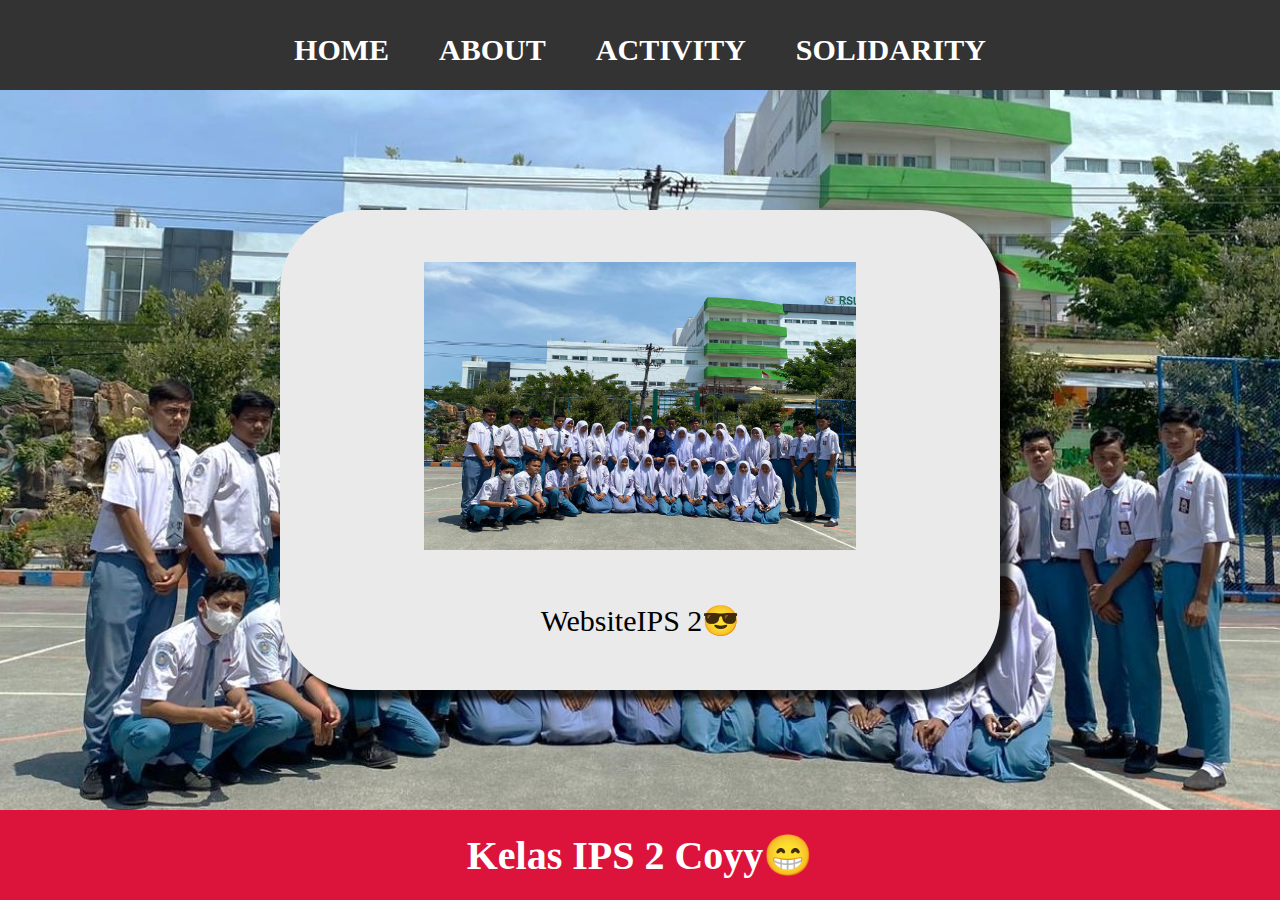
<file: index.html>
<!DOCTYPE html>
<html lang="en">
<head>
    <meta charset="UTF-8">
    <meta name="viewport" content="width=device-width, initial-scale=1.0">
    <title>sesi-1</title>
    <link rel="stylesheet" href="style.css" />
</head>
<body>
    <div class="container">
    <!-- navbar -->
     <div class="container-nav">
        <ul class="ul-nav">
            <li class="li-nav"><a href="#" class="a-nav">HOME</a></li>
            <li class="li-nav"><a href="about.html" class="a-nav">ABOUT</a></li>
            <li class="li-nav"><a href="activity.html" class="a-nav">ACTIVITY</a></li>
            <li class="li-nav"><a href="solidarity.html" class="a-nav">SOLIDARITY</a></li>
        </ul>       
     </div>
    <!-- navbar end -->
    <!-- content -->
     <div class="container-content">
        <a href="https://youtu.be/7f1_dq91uk8?si=u60fspal7BssaYn7" class="a-content"><img src="lapangan.jpg" class="img-content"/><p> WebsiteIPS 2😎</p></a>
      
     </div>
    <!-- content end -->
    <!-- footer -->
     <div class="container-footer">
        <h1 class="h1-footer">Kelas IPS 2 Coyy😁</h1>
     </div>
    <!-- footer end -->
    </div>
</body>
</html>
</file>
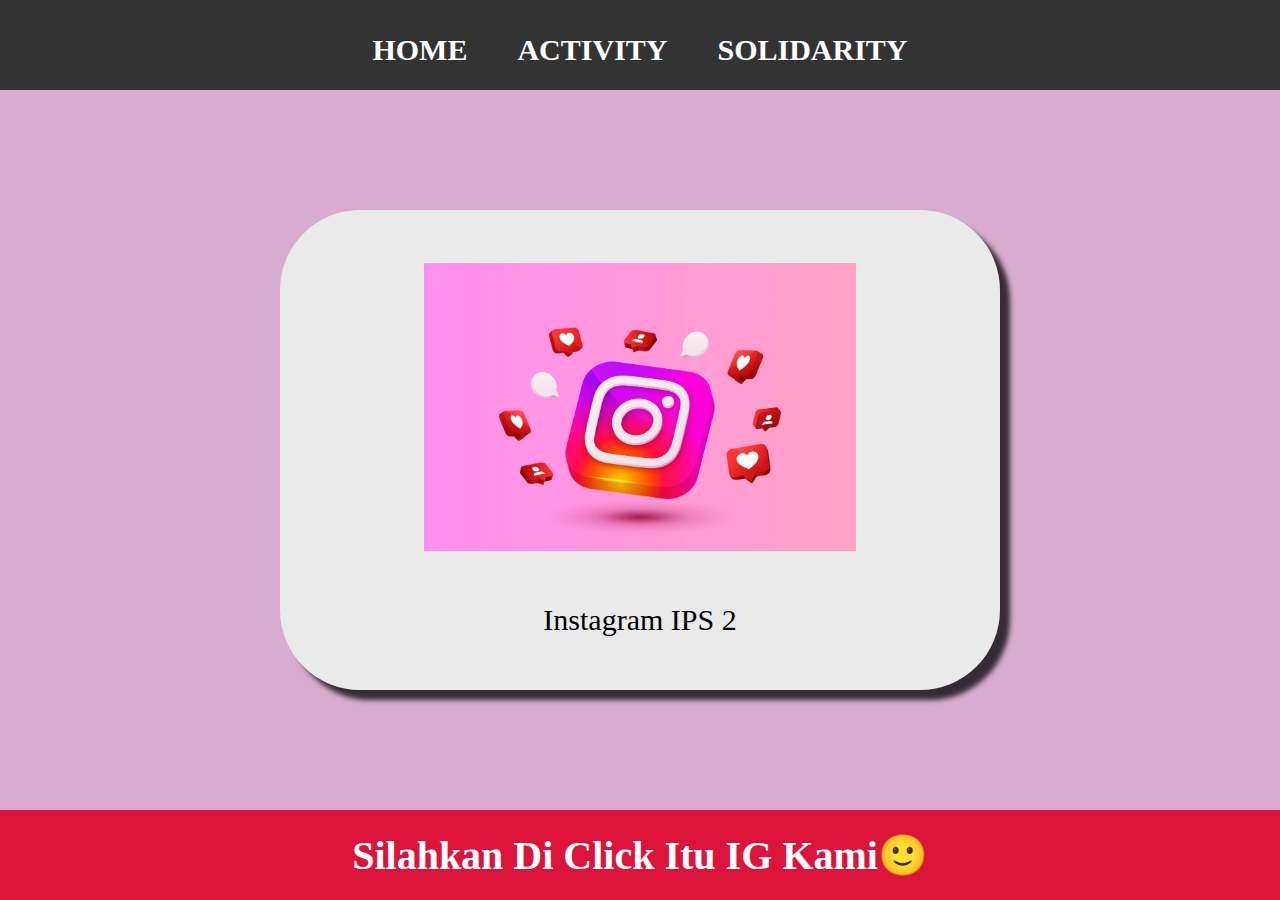
<file: about.html>
<!DOCTYPE html>
<html lang="en">
<head>
    <meta charset="UTF-8">
    <meta name="viewport" content="width=device-width, initial-scale=1.0">
    <title>About IPS-2</title>
    <link rel="stylesheet" href="style.css" />
</head>
<body>
    <div class="container">
    <!-- navbar -->
     <div class="container-nav">
        <ul class="ul-nav">
            <li class="li-nav"><a href="index.html" class="a-nav">HOME</a></li>
            <li class="li-nav"><a href="activity.html" class="a-nav">ACTIVITY</a></li>
            <li class="li-nav"><a href="solidarity.html" class="a-nav">SOLIDARITY</a></li>
        </ul>       
     </div>
    <!-- navbar end -->
    <!-- content -->
     <div class="container-contentt">
        <a href="https://www.instagram.com/expostsmansapa/" class="a-content"><img src="ig.webp" class="img-content"/><p> Instagram IPS 2</p></a>
      
     </div>
    <!-- content end -->
    <!-- footer -->
     <div class="container-footer">
        <h1 class="h1-footer">Silahkan Di Click Itu IG Kami🙂</h1>
     </div>
    <!-- footer end -->
    </div>
</body>
</html>
</file>
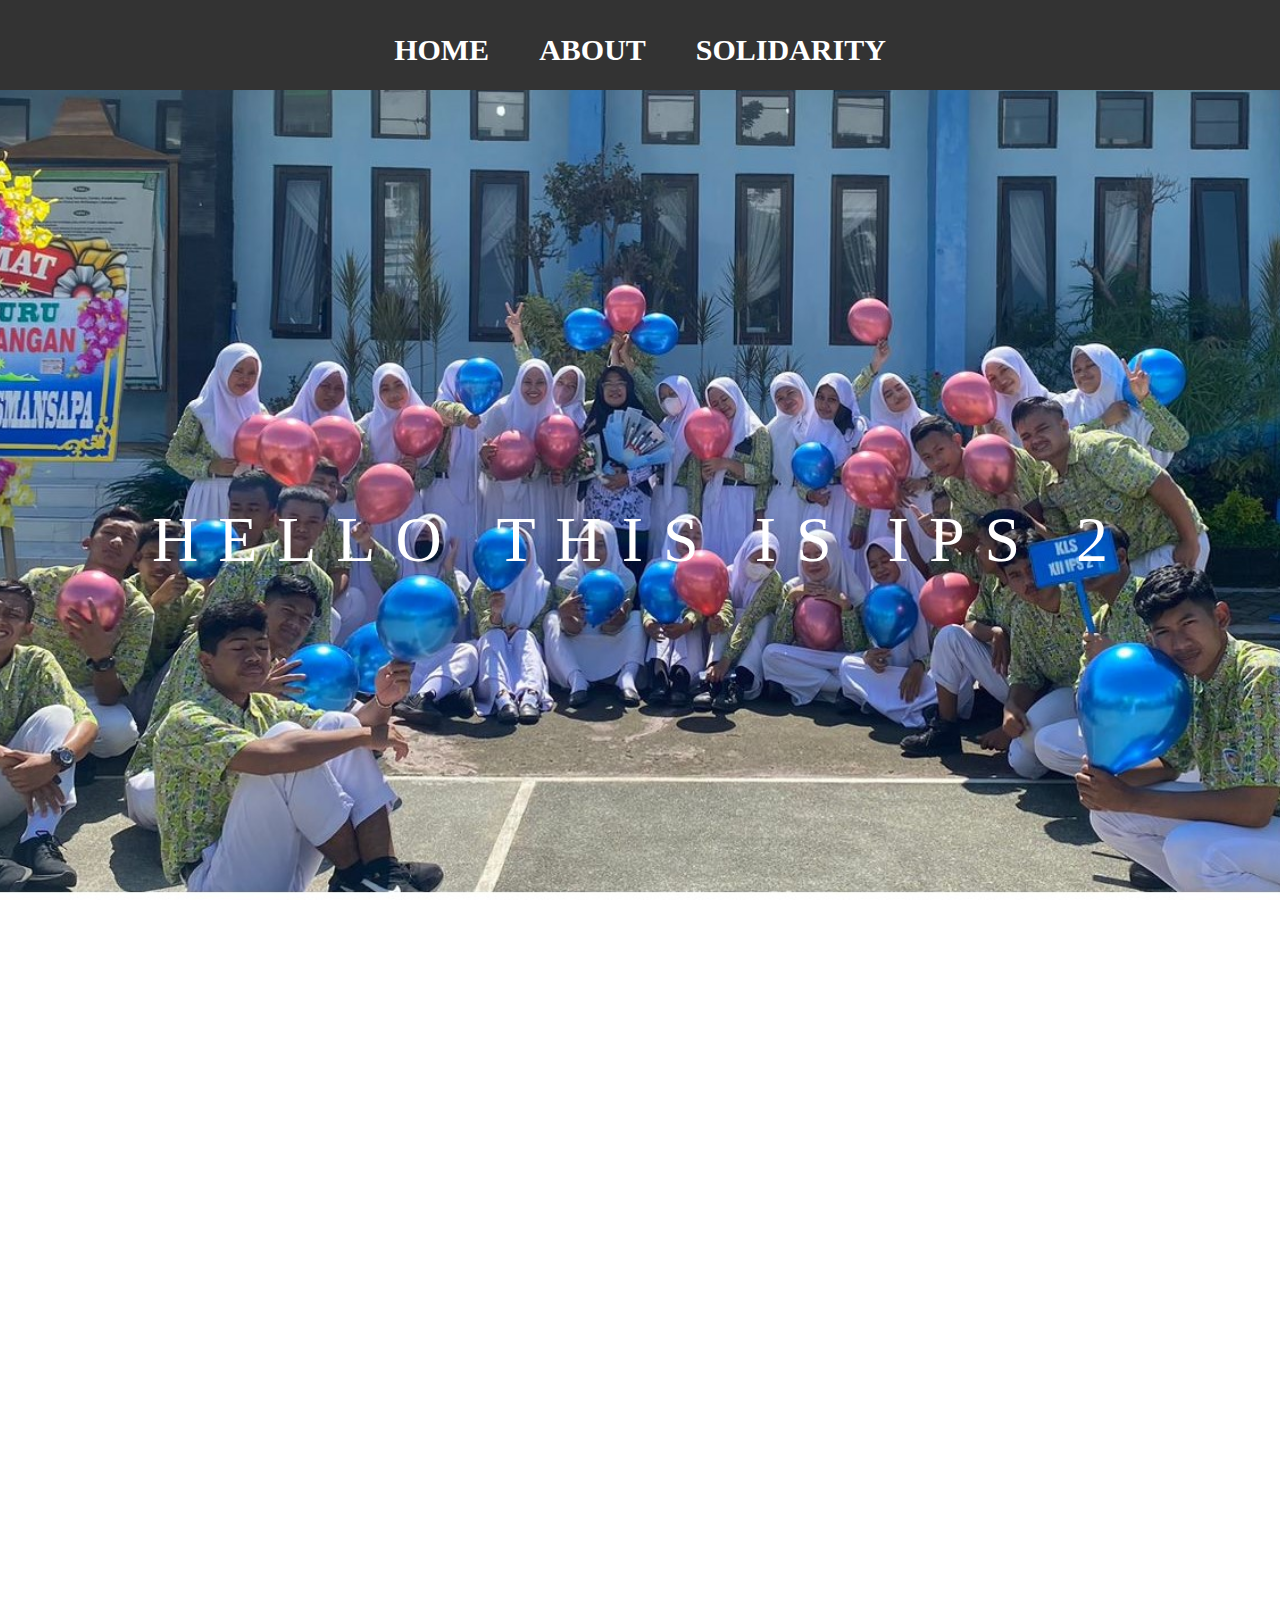
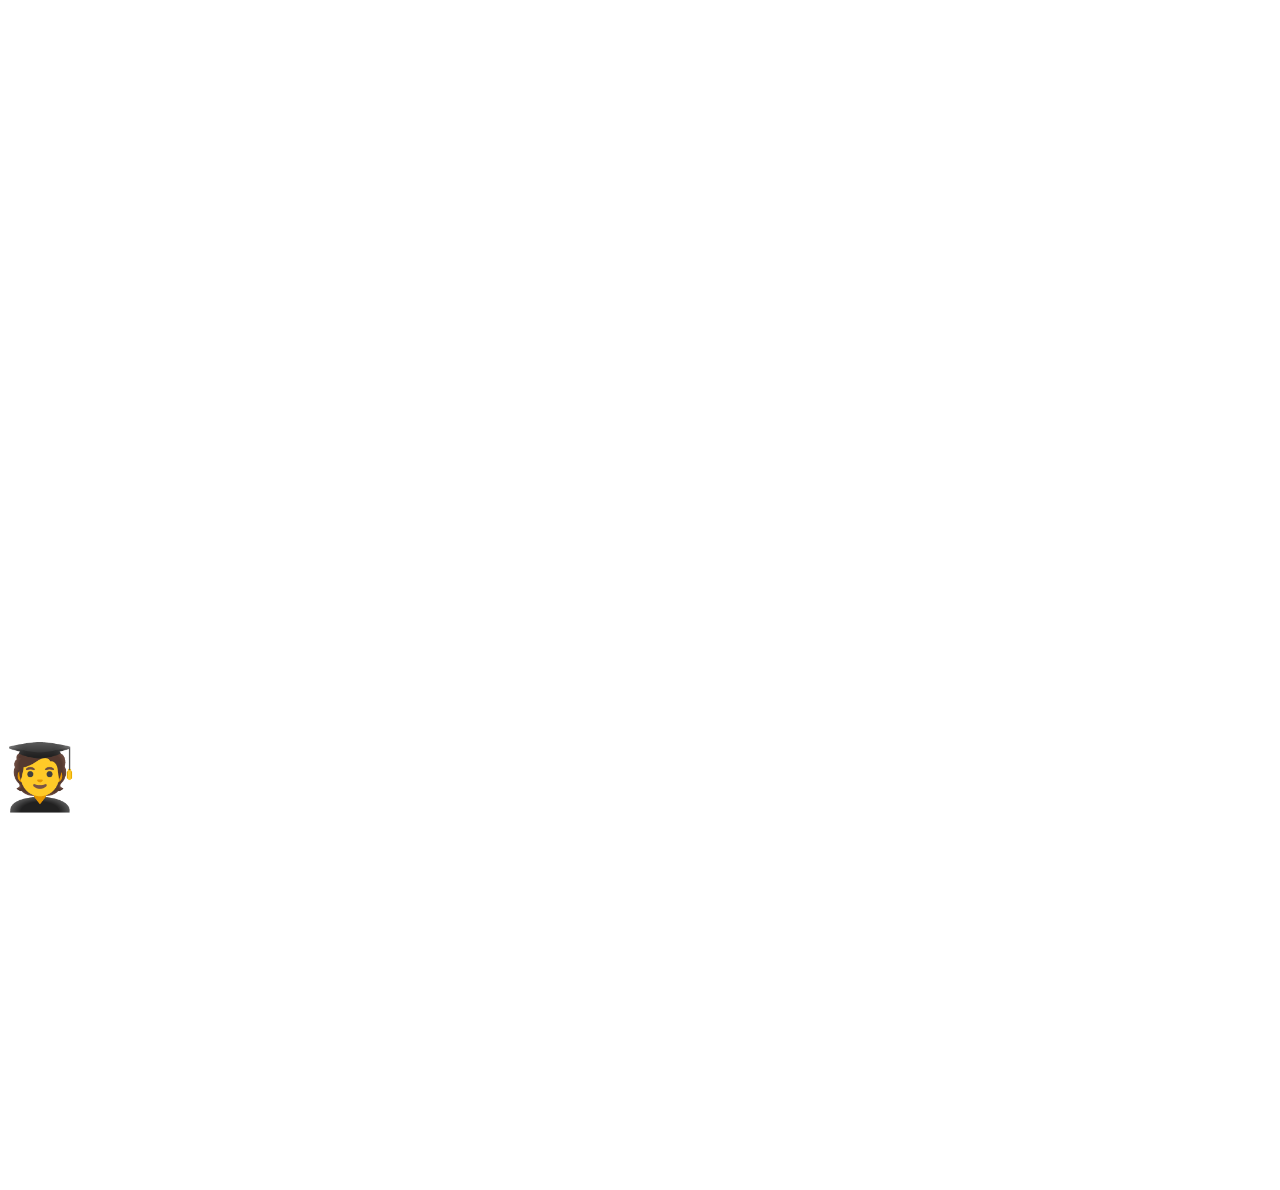
<file: activity.html>
<!DOCTYPE html>
<html lang="en">
<head>
    <meta charset="UTF-8">
    <meta name="viewport" content="width=device-width, initial-scale=1.0">
    <title>activity</title>
    <link rel="stylesheet" href="style.css"/>
</head>
<body>
    <div class="container">
        <!-- navbar -->
         <div class="container-nav">
            <ul class="ul-nav">
                <li class="li-nav"><a href="index.html" class="a-nav">HOME</a></li>
                <li class="li-nav"><a href="about.html" class="a-nav">ABOUT</a></li>
                <li class="li-nav"><a href="solidarity.html" class="a-nav">SOLIDARITY</a></li>
            </ul>       
         </div>
        <!-- navbar end -->
    <div class="parallax intro">
        <div class="cta">
            <div class="title">HELLO THIS IS IPS 2</div>
        </div>
    </div>
    <div class="parallax content">
        <div class="cta lorem">
        <p>
            Kami adalah angkatan covid 19 yang hanya merasakan rasa kebersamaan selama 2 tahun di sekolah
            pada tahun pertama masuk di sma tercinta ini, kita tidak saling mengenal satu sama lain 
            walau begitu kita sering contact bersama di dalam grub kelas,setelah pandemi usai 
            pembelajaran secara luring pun telah di mulai dan di situlah kami mulai saling mengenal satu sama lain
            sehingga terbentuklah rasa kekeluargaan dan solidaritas yang tinggi di <cite>ips 2 ini</cite>
        </p>
        </div>
    </div>
    <div class="parallax footer cta title">Dan Ini Setelah Kita Lulus🧑‍🎓</div>
</body>
</html>
</file>
<file: style.css>
*,
html{
    margin: 0;
    padding: 0;
}

body{
    
}
.container{
    
}
.container-nav{
    background-color:  #333;
    width: 100%;
    height: 10vh;
    
}
.ul-nav{
    display: flex;
    justify-content: center;
    align-items: center;
    height: 100px;
}
.li-nav{
    font-size: 30px;
    list-style-type: none;
    padding: 10px;
    color: white;
    margin: 5px;
    padding: 20px;
}
.li-nav:hover{
    background-color: rgb(37, 21, 255);
    transition: .3s ease-in-out;
    transition-delay: .3s;
    border-radius: 8px;
}
.a-nav{
    color:white;
    text-decoration: none;
    font-weight: 800;
}
.container-content{
    background-image: url(bareng.jpg);
    display: flex;
    background-repeat: no-repeat;
    background-size:cover;
    background-position: center;
    justify-content: center;
    align-items: center;
    height: 80vh;
}
/* iki kanggo sing about */
.container-contentt{
    background-color: #88057255;
    display: flex;
    justify-content:center;
    align-items: center;
    height: 80vh;
}
/* iki kanggo sing about end*/

.a-content{
    width: 720px;
    height: 480px;
    background-color: #eaeaea;
    color: black;
    font-size: 30px;
    border-radius: 80px;
    display: flex;
    flex-direction: column;
    justify-content: space-evenly;
    align-items: center;
    text-decoration: none;
    box-shadow: 10px 10px 5px 0px rgba(0,0,0,0.75);
    -webkit-box-shadow: 10px 10px 5px 0px rgba(0,0,0,0.75);
    -moz-box-shadow: 10px 10px 5px 0px rgba(0,0,0,0.75);
}
.img-content{
    width: 60%;
    height: 60%;
}
.container-footer{
    height: 10vh;
    background-color: crimson;
    display: flex;
    justify-content: center;
    align-items: center;
}
.h1-footer{
    font-size: 40px;
    color: white;
}


.parallax{
    background-position: center;
    background-size: cover;
    background-attachment: fixed;
    width: 100%;
    height: 100vh;
}
.intro{
    background-image: url(balon.jpg);
}
.content{
    background-image: url(upacara.jpg);
}
.footer{
    background-image: url(rapot.jpg);
}
.cta{
    display:flex;
    justify-content: center;
    align-items: center;
    height: 100vh;
}
.title{
    font-size: 4em;
    letter-spacing: 20px;
    font-family: fantasy;
    color: white;
}
.center{
    display: flex;
    justify-content: center;
    
}
.lorem{
    font-size: 4em;
    text-align:center;
    margin-left: 100px;
    margin-right: 100px;
    color: white;
    font-family:'Franklin Gothic Medium', 'Arial Narrow',, sans-serif;
}
</file>
